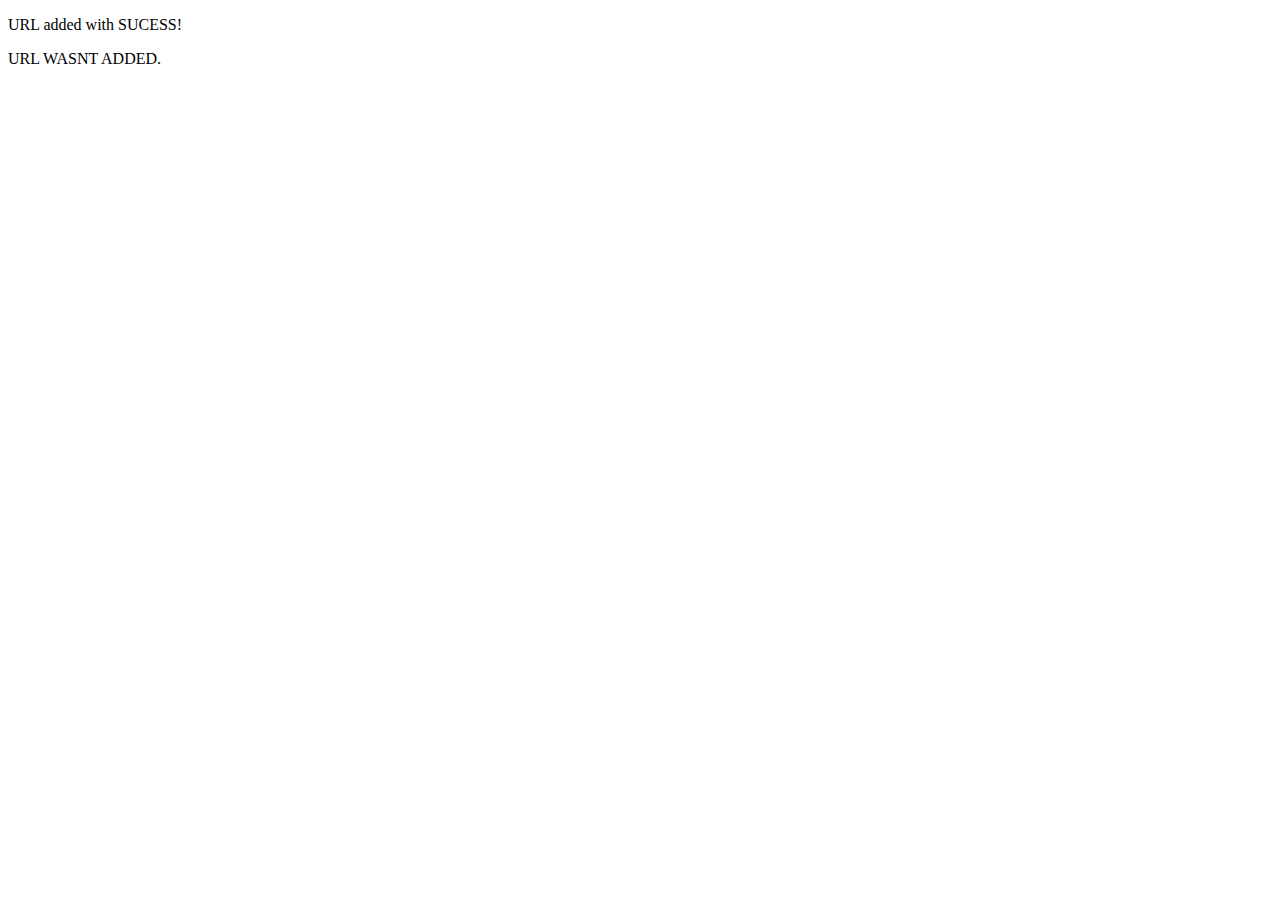
<file: src/main/resources/templates/urladd.html>
<!DOCTYPE html>
<html lang="en">
<head>
    <meta charset="UTF-8">
    <title>Title</title>
</head>
<body>
  <p th:if="${added}">URL added with SUCESS! </p>
  <p th:unless="${added}">URL WASNT ADDED.</p>

</body>
</html>
</file>
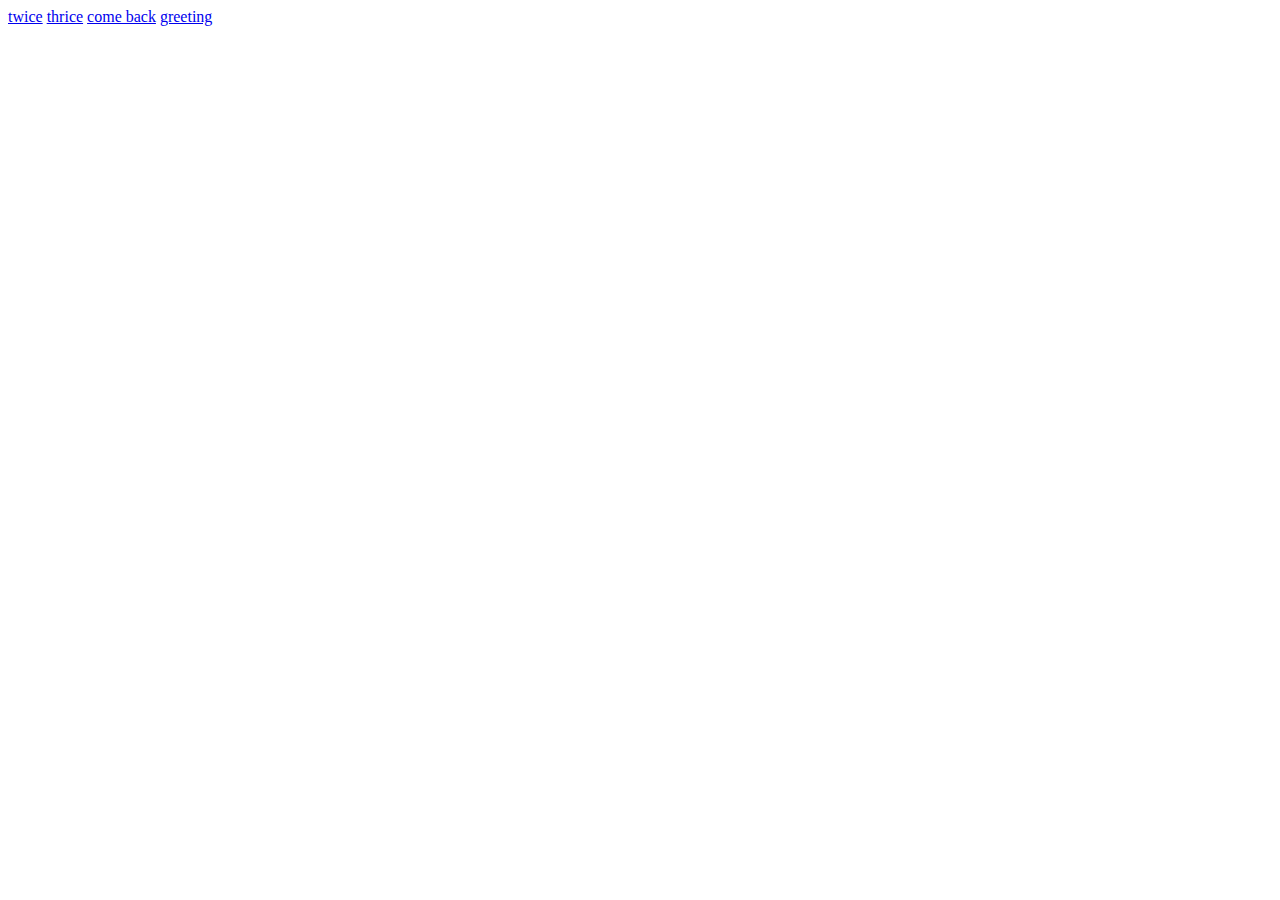
<file: src/main/webapp/templates/thymeleafServlet/urls.html>
<!DOCTYPE HTML>
<html xmlns:th="http://www.thymeleaf.org">
<head> 
    <title>Getting Started: Serving Web Content</title> 
    <meta http-equiv="Content-Type" content="text/html; charset=UTF-8" />
</head>
<body>
    <!-- doesn't work -->
    <!--
        <a href="details.html" th:href="http://localhost:8080/thymeleafServlet/greeting.html">once</a>
    -->

    <a href="details.html" th:href="@{http://localhost:8080/thymeleafServlet/hellofromservlet.html}">twice</a>

    <a href="details.html" th:href="${completeurl}">thrice</a>

    <a href="details.html" th:href="@{/thymeleafServlet/urls.html}">come back</a>

    <a href="details.html" th:href="@{/greeting(name=${thename})}">greeting</a>
</body>
</html>
</file>
